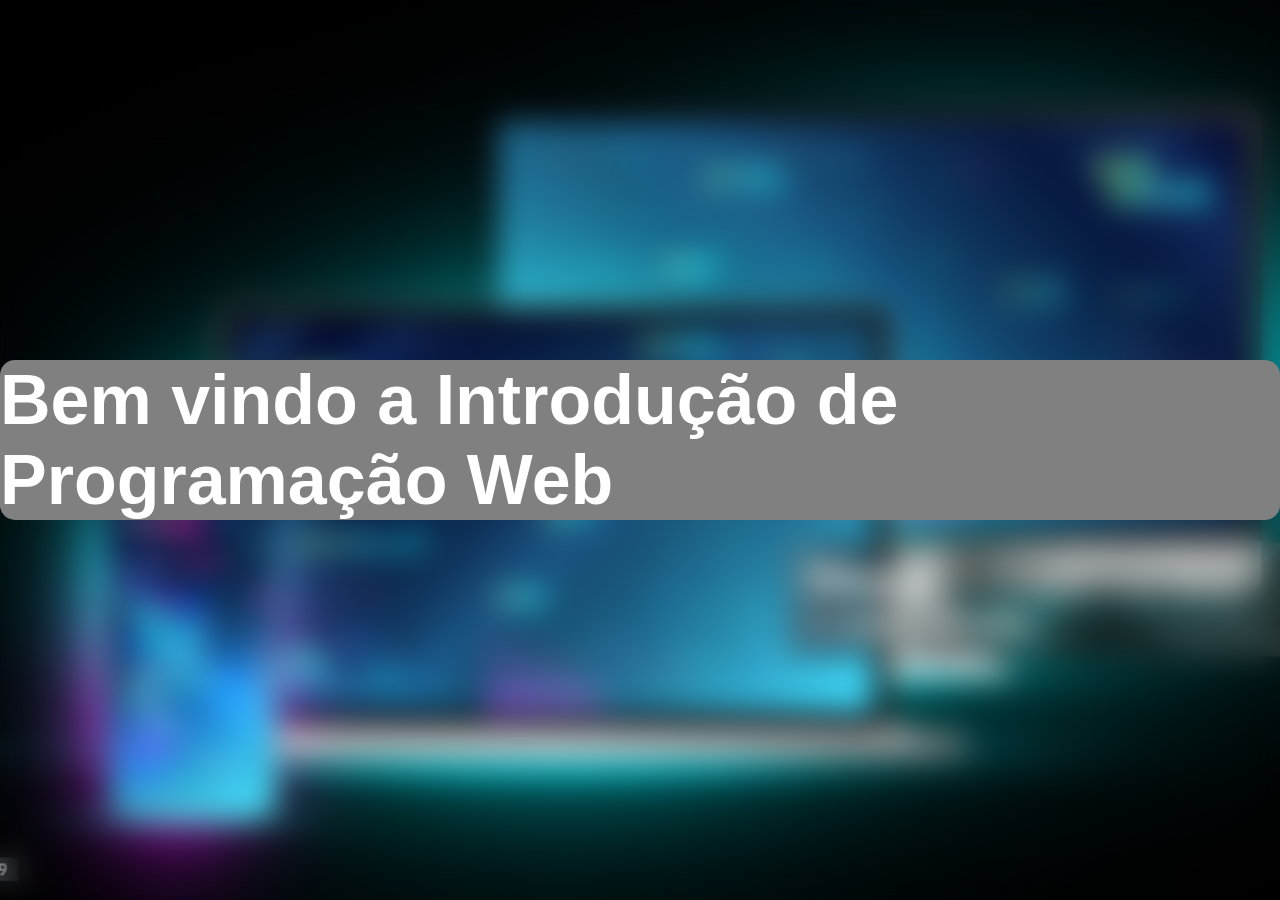
<file: ex01/index.html>
<!DOCTYPE html>
<html lang="pt-BR">
<head>
    <meta charset="UTF-8">
    <meta name="viewport" content="width=device-width, initial-scale=1.0">
    <title>Pagina-Introducao</title>
    
    <link rel="stylesheet" href="style.css">
    <link rel="stylesheet" href="reset.css">

</head>
    <body>

        <h1 id="Texto">
            <p>Bem vindo a Introdução de Programação Web</p>
        </h1>

    </body>
</html>
</file>
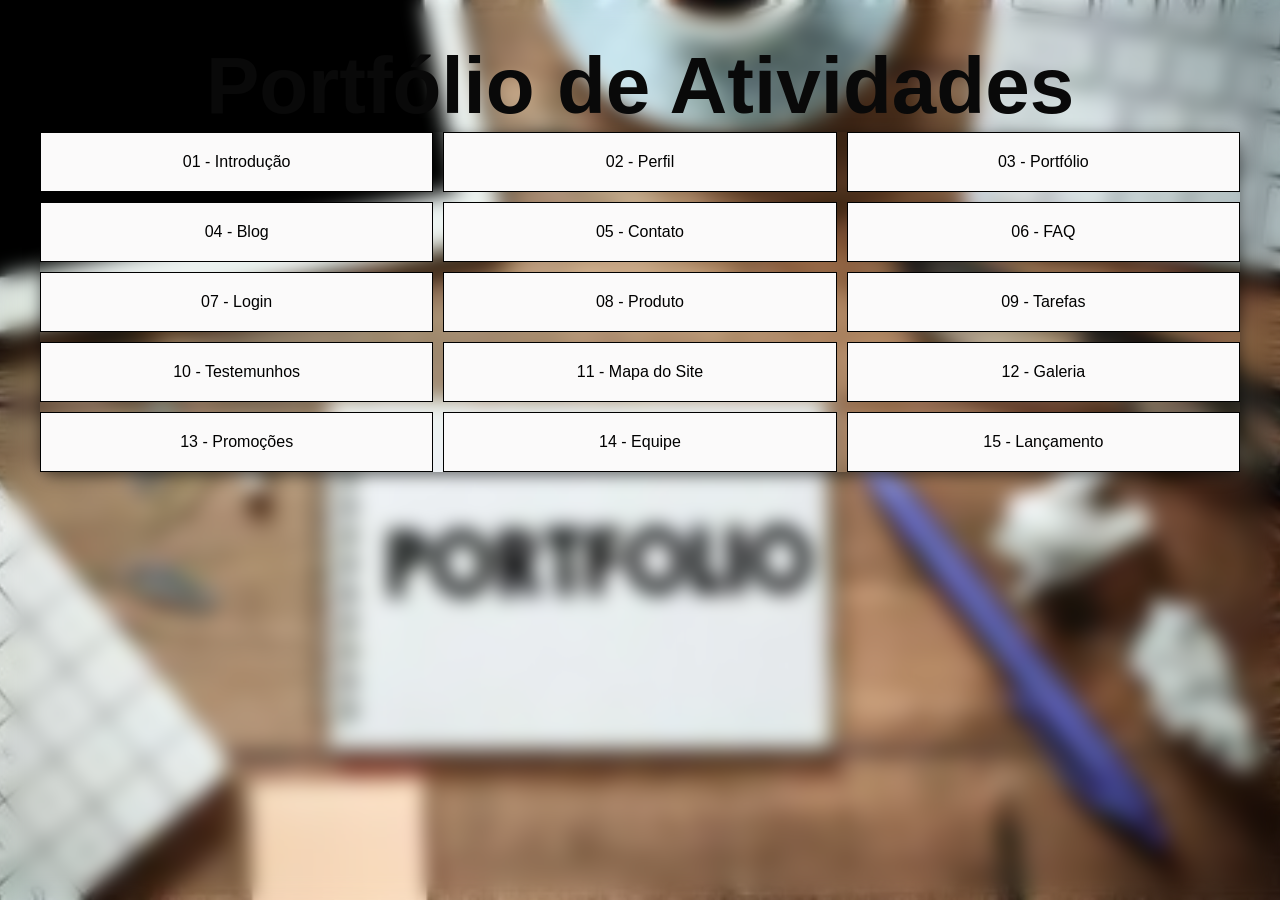
<file: ex03/index.html>
<!DOCTYPE html>
<html lang="pt-BR">
<head>
  <meta charset="UTF-8">
  <title>Portfólio</title>
  <link rel="stylesheet" href="style.css">
  <link rel="stylesheet" href="reset.css">

</head>
<body>
  <h1>Portfólio de Atividades</h1>
  <div class="grid">
    <a href="../ex01/index.html"><div class="item">01 - Introdução</div></a>
    <a href="../ex02/index.html"><div class="item">02 - Perfil</div></a>
    <a href="index.html"><div class="item">03 - Portfólio</div></a>
    <a href="../ex04/index.html"><div class="item">04 - Blog</div></a>
    <a href="../ex05/index.html"><div class="item">05 - Contato</div></a>
    <a href="../ex06/index.html"><div class="item">06 - FAQ</div></a>
    <a href="../ex07/index.html"><div class="item">07 - Login</div></a>
    <a href="../ex08/index.html"><div class="item">08 - Produto</div></a>
    <a href="..//ex09/index.html"><div class="item">09 - Tarefas</div></a>
    <a href="../ex10/index.html"><div class="item">10 - Testemunhos</div></a>
    <a href="../ex11/index.html"><div class="item">11 - Mapa do Site</div></a>
    <a href="../ex12/index.html"><div class="item">12 - Galeria</div></a>
    <a href="../ex13/index.html"><div class="item">13 - Promoções</div></a>
    <a href="../ex14/index.html"><div class="item">14 - Equipe</div></a>
    <a href="../ex15/index.html"><div class="item">15 - Lançamento</div></a>
  </div>
</body>
</html>
</file>
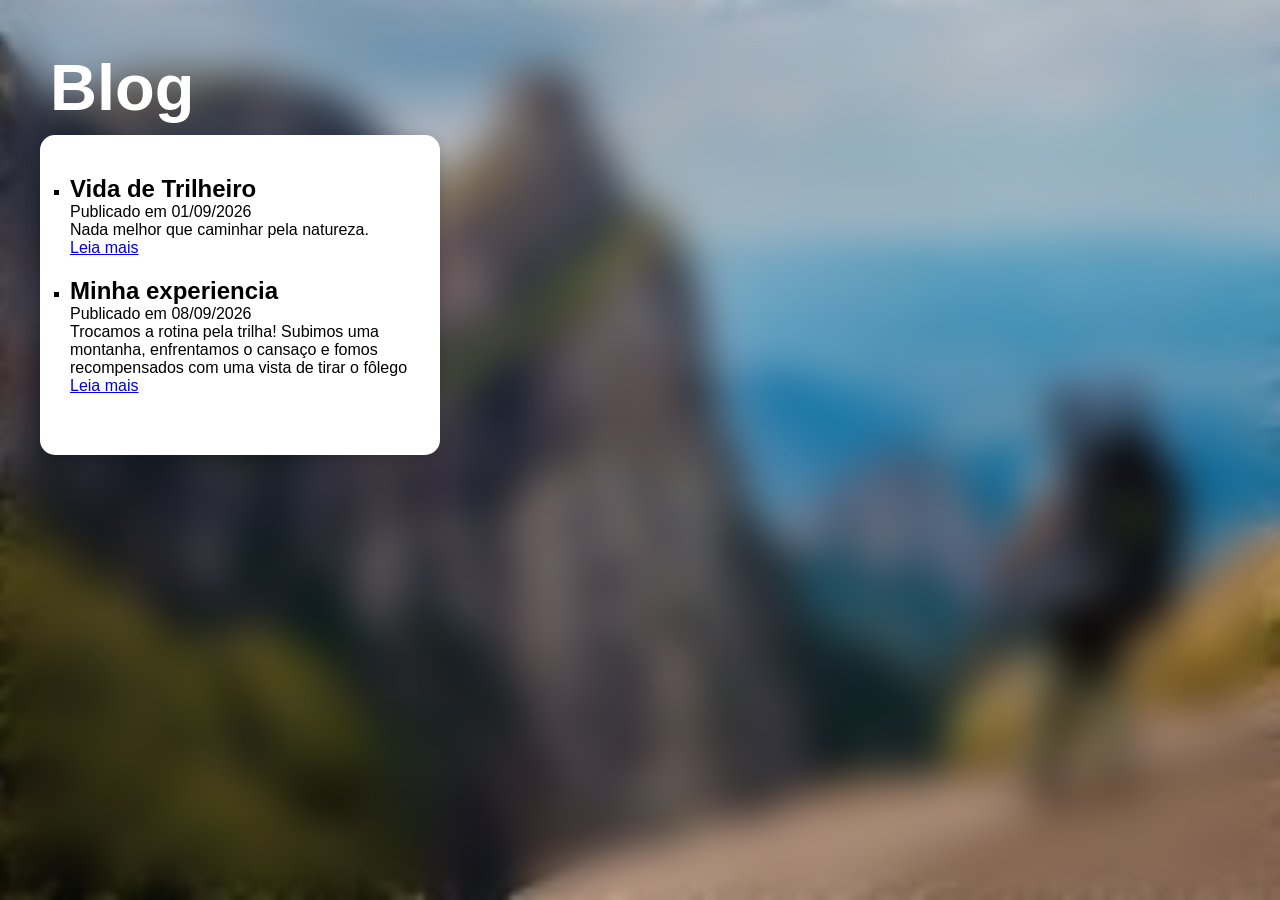
<file: ex04/index.html>
<!DOCTYPE html>
<html lang="pt-BR">
<head>
  <meta charset="UTF-8">
  <title>Blog</title>
  <link rel="stylesheet" href="style.css">
  <link rel="stylesheet" href="reset.css">
  
</head>
<body>
  <h1 class="Titulo-Principal">Blog</h1>
  <ul class="posts">
    <li>
      <h2 class="Titulo-Post">Vida de Trilheiro</h2>
      <p>Publicado em 01/09/2026</p>
      <p>Nada melhor que caminhar pela natureza.</p>
      <a href="#">Leia mais</a>
    </li>
    <li>
      <h2 class="Titulo-Post">Minha experiencia</h2>
      <p>Publicado em 08/09/2026</p>
      <p>Trocamos a rotina pela trilha! Subimos uma montanha, enfrentamos o cansaço e fomos recompensados com uma vista de tirar o fôlego</p>
      <a href="#">Leia mais</a>
    </li>
  </ul>
</body>
</html>
</file>
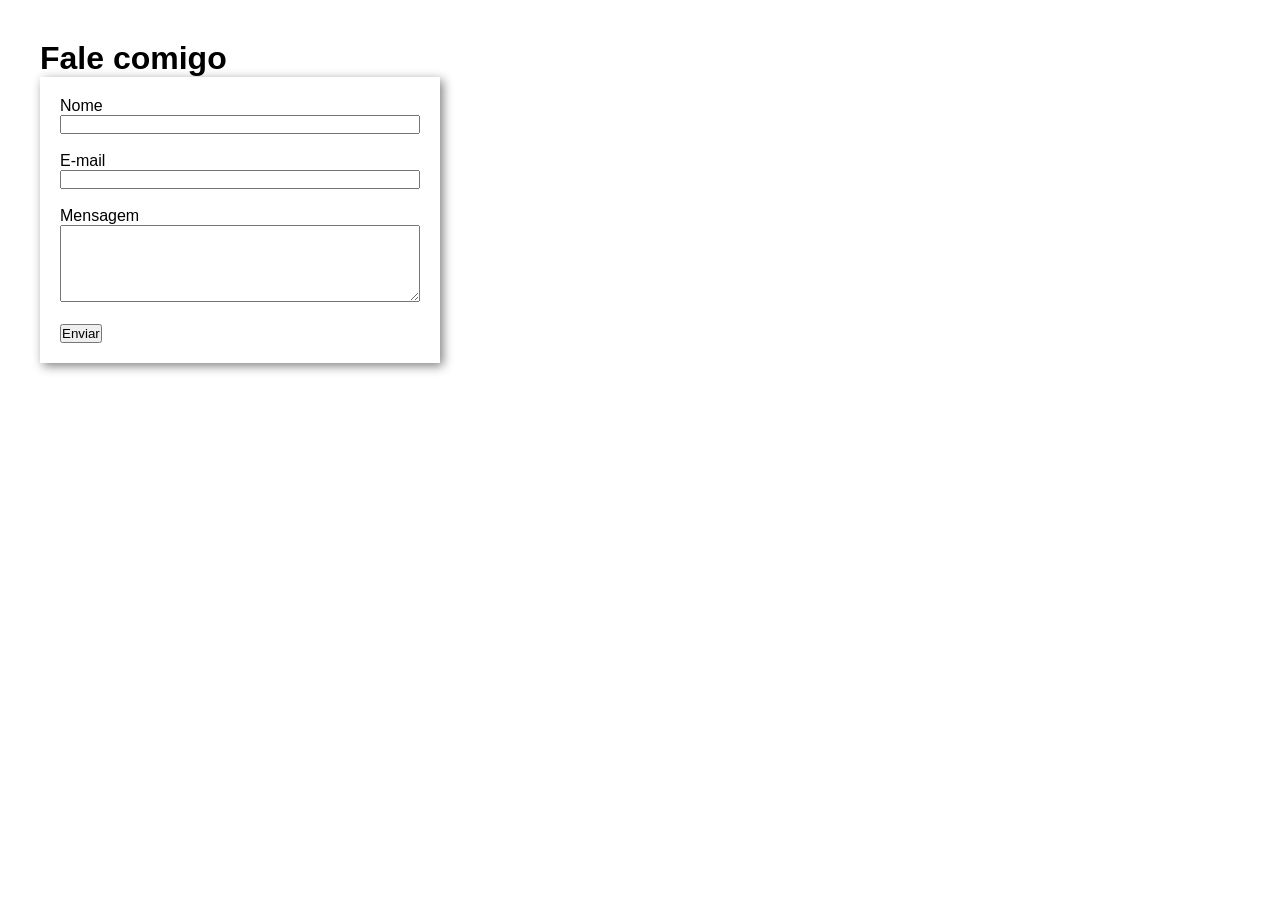
<file: ex05/index.html>
<!DOCTYPE html>
<html lang="pt-BR">
<head>
  <meta charset="UTF-8">
  <title>Contato</title>
  <link rel="stylesheet" href="style.css">
  <link rel="stylesheet" href="reset.css">
  
</head>
<body>
  <h1>Fale comigo</h1>
  <form action="#" method="post">
    <label for="nome">Nome</label><br>
    <input type="text" id="nome" name="nome"><br><br>

    <label for="email">E-mail</label><br>
    <input type="email" id="email" name="email"><br><br>

    <label for="mensagem">Mensagem</label><br>
    <textarea id="mensagem" name="mensagem" rows="5"></textarea><br><br>

    <button type="submit">Enviar</button>
  </form>
</body>
</html>
</file>
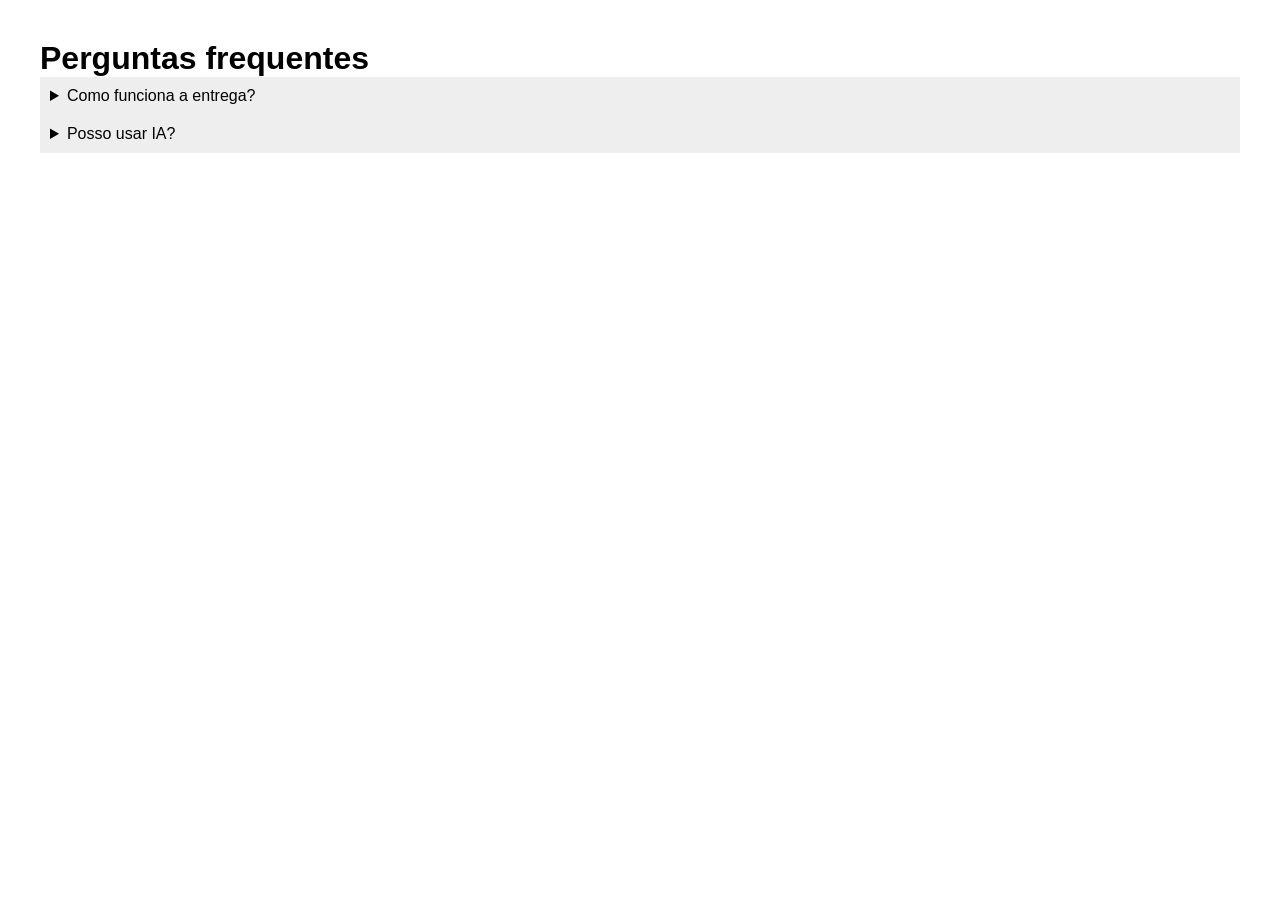
<file: ex06/index.html>
<!DOCTYPE html>
<html lang="pt-BR">
<head>
  <meta charset="UTF-8">
  <title>FAQ</title>
  <link rel="stylesheet" href="style.css">
  <link rel="stylesheet" href="reset.css">
  
</head>
<body>
  <h1>Perguntas frequentes</h1>

  <details>
    <summary>Como funciona a entrega?</summary>
    <p>É feita por um link de repositório no Moodle.</p>
  </details>

  <details>
    <summary>Posso usar IA?</summary>
    <p>Pode, desde que você saiba explicar o que entregou.</p>
  </details>
</body>
</html>
</file>
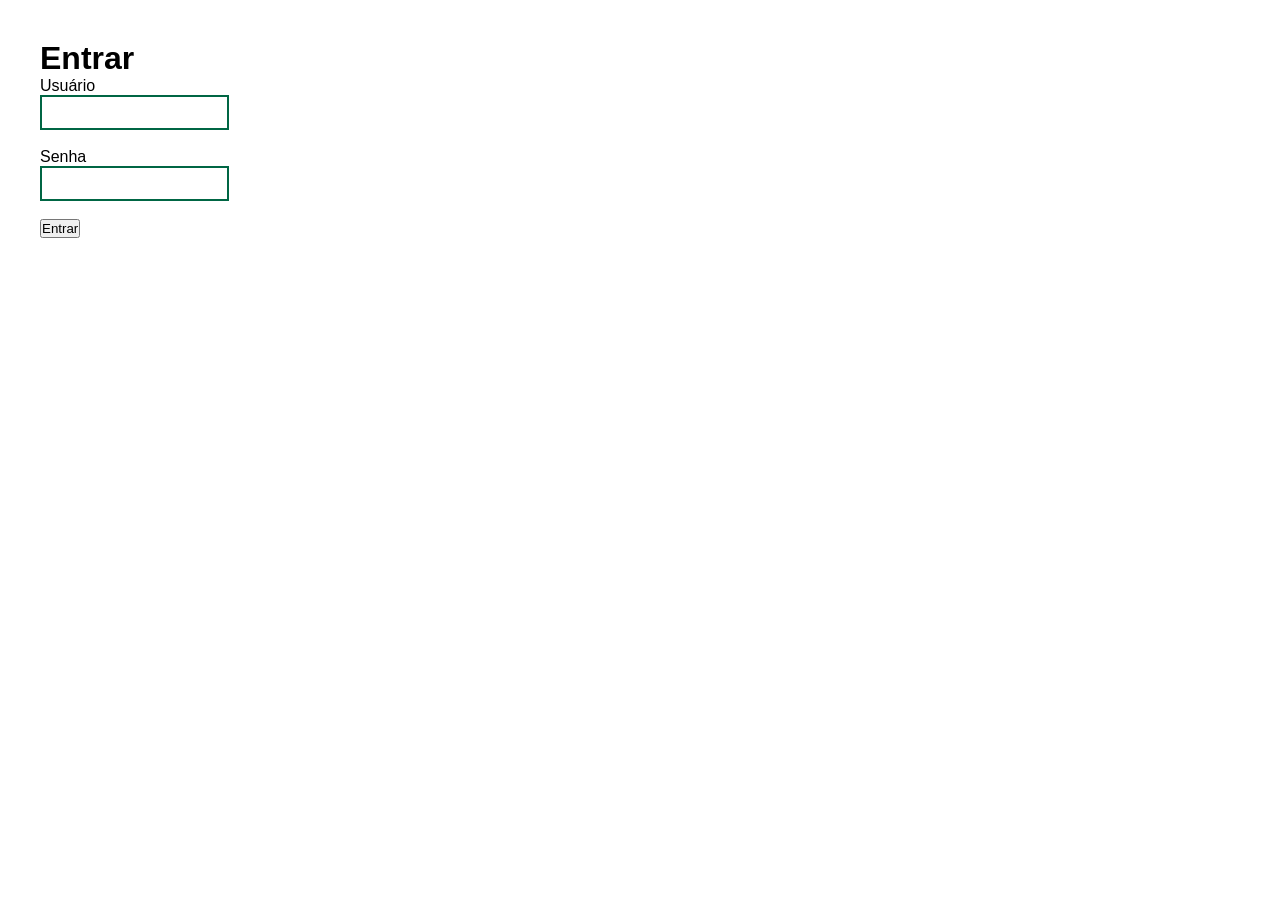
<file: ex07/index.html>
<!DOCTYPE html>
<html lang="pt-BR">
<head>
  <meta charset="UTF-8">
  <title>Login</title>
  <link rel="stylesheet" href="style.css">
  <link rel="stylesheet" href="reset.css">

</head>
<body>
  <h1>Entrar</h1>
  <form action="#" method="post">
    <label for="usuario">Usuário</label><br>
    <input type="text" id="usuario" name="usuario"><br><br>

    <label for="senha">Senha</label><br>
    <input type="password" id="senha" name="senha"><br><br>

    <button type="submit">Entrar</button>
  </form>
</body>
</html>
</file>
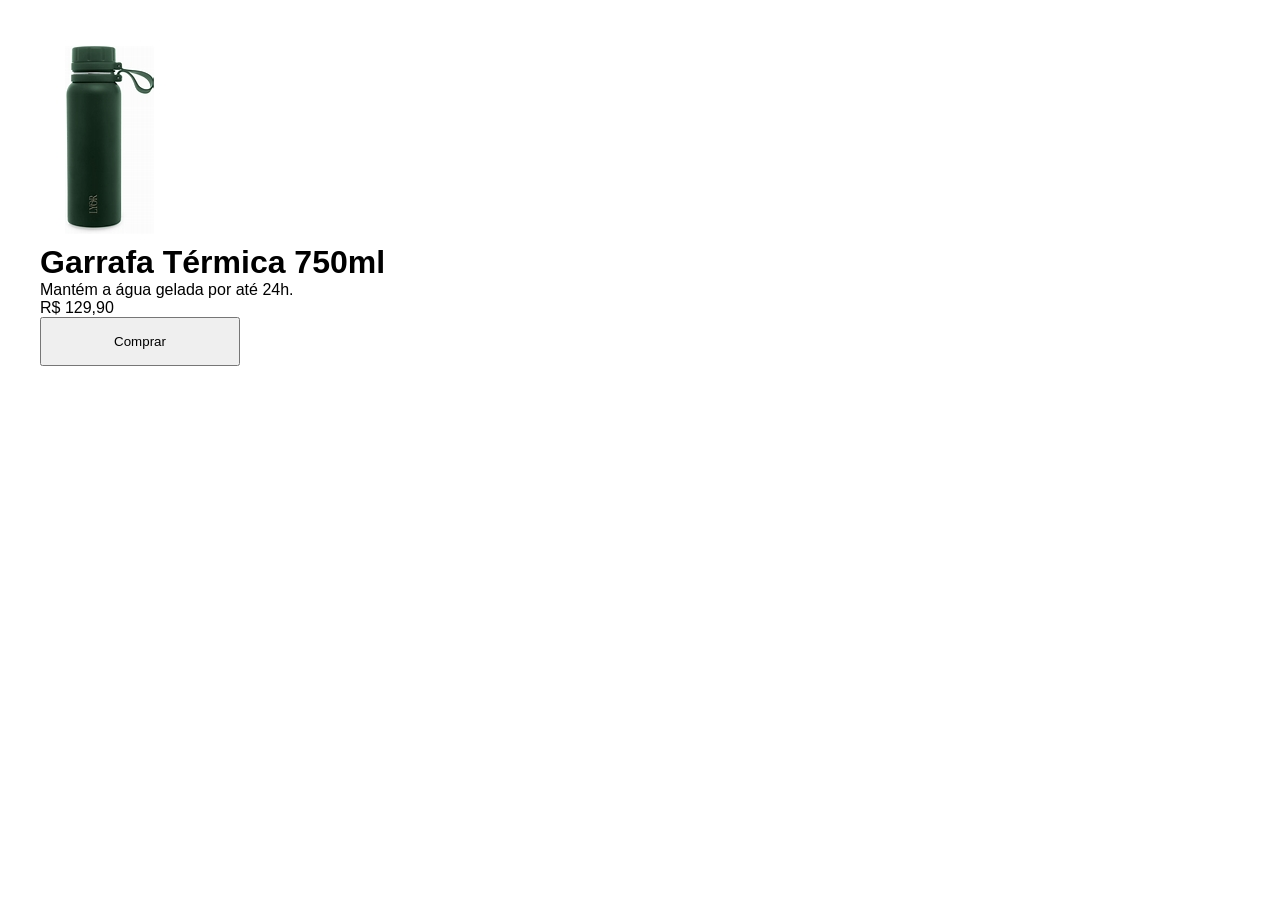
<file: ex08/index.html>
<!DOCTYPE html>
<html lang="pt-BR">
<head>
  <meta charset="UTF-8">
  <title>Produto</title>

  <link rel="stylesheet" href="style.css">
  <link rel="stylesheet" href="reset.css">

</head>
    <body>
        <img src="img/th.png" alt="Garrafa térmica verde de 750ml">
            <h1>Garrafa Térmica 750ml</h1>
                <p>Mantém a água gelada por até 24h.</p>
                <p>R$ 129,90</p>
        <button type="button">Comprar</button>
    </body>
</html>
</file>
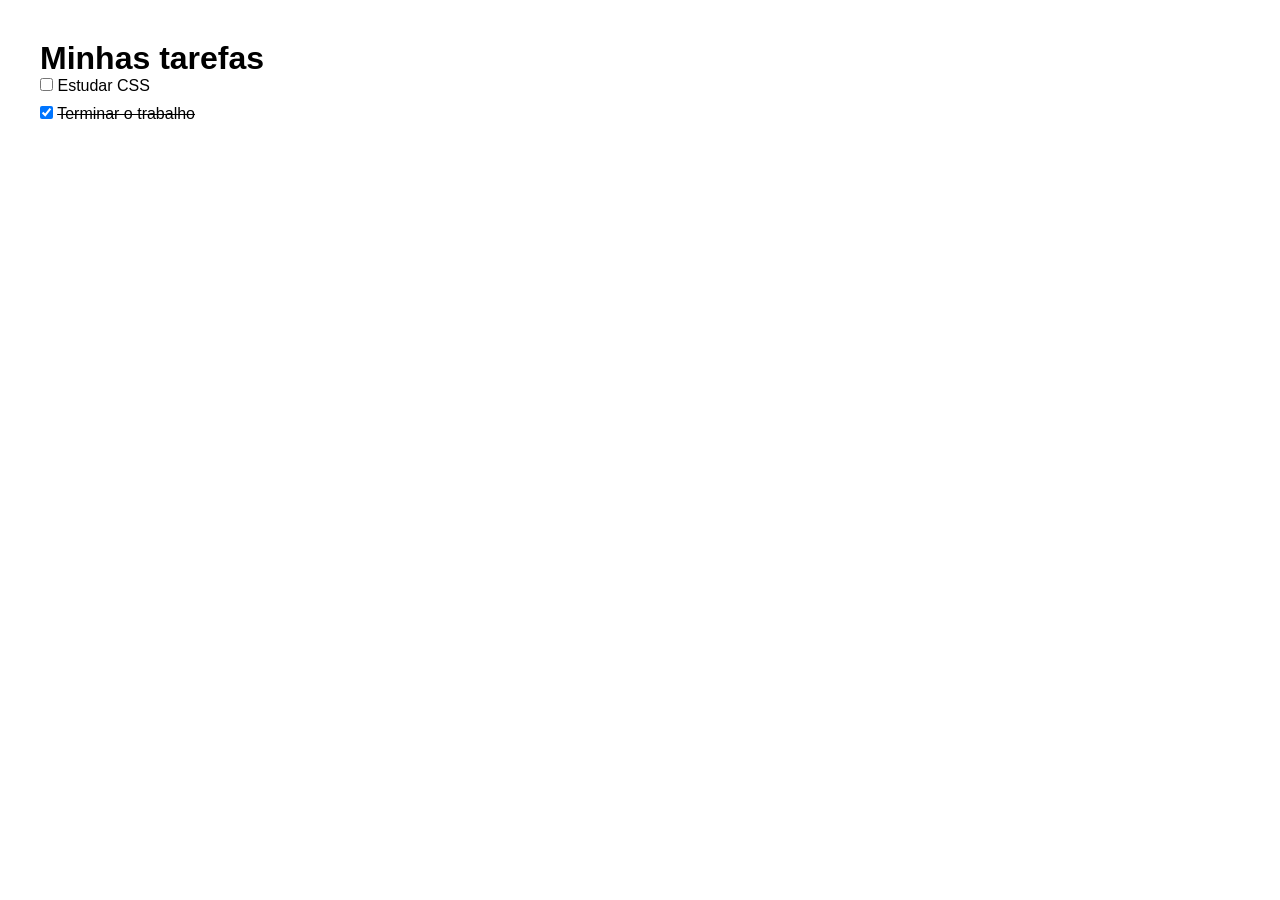
<file: ex09/index.html>
<!DOCTYPE html>
<html lang="pt-BR">
<head>
  <meta charset="UTF-8">
  <title>Lista de Tarefas</title>
  
  <link rel="stylesheet" href="style.css">
  <link rel="stylesheet" href="reset.css">

</head>
<body>
  <h1>Minhas tarefas</h1>
  <ul>
    <li>
      <input type="checkbox" id="t1">
      <label for="t1">Estudar CSS</label>
    </li>
    <li>
      <input type="checkbox" id="t2" checked>
      <label for="t2">Terminar o trabalho</label>
    </li>
  </ul>
</body>
</html>
</file>
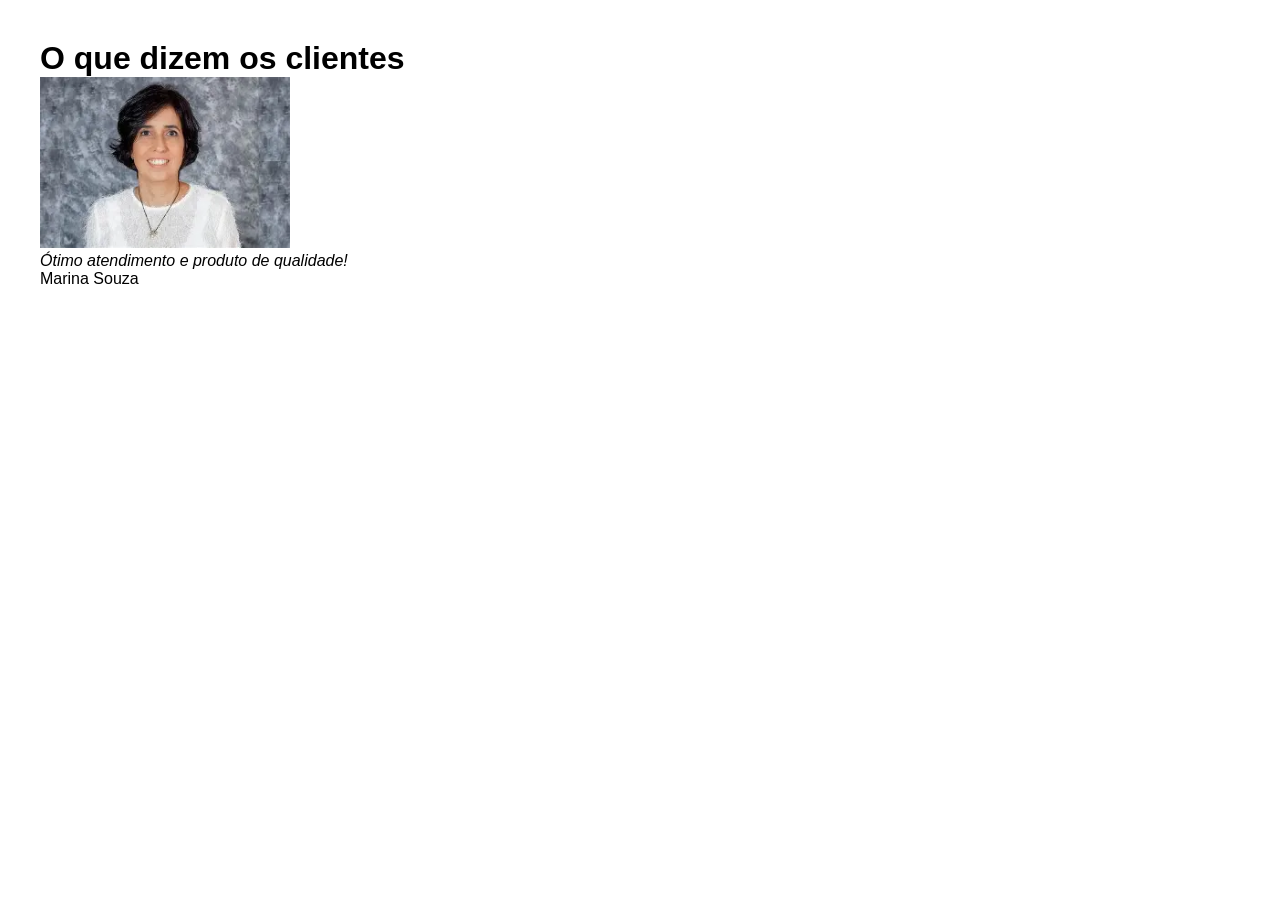
<file: ex10/index.html>
<!DOCTYPE html>
<html lang="pt-BR">
<head>
  <meta charset="UTF-8">
  <title>Avaliacao</title>

  <link rel="stylesheet" href="style.css">
  <link rel="stylesheet" href="reset.css">

</head>
<body>
  <h1>O que dizem os clientes</h1>

  <div>
    <img src="img/Marina-Souza.png" alt="Foto de Marina Souza" width="250">
        <blockquote>
            Ótimo atendimento e produto de qualidade!
        </blockquote>
    <p>Marina Souza</p>
  </div>
</body>
</html>
</file>
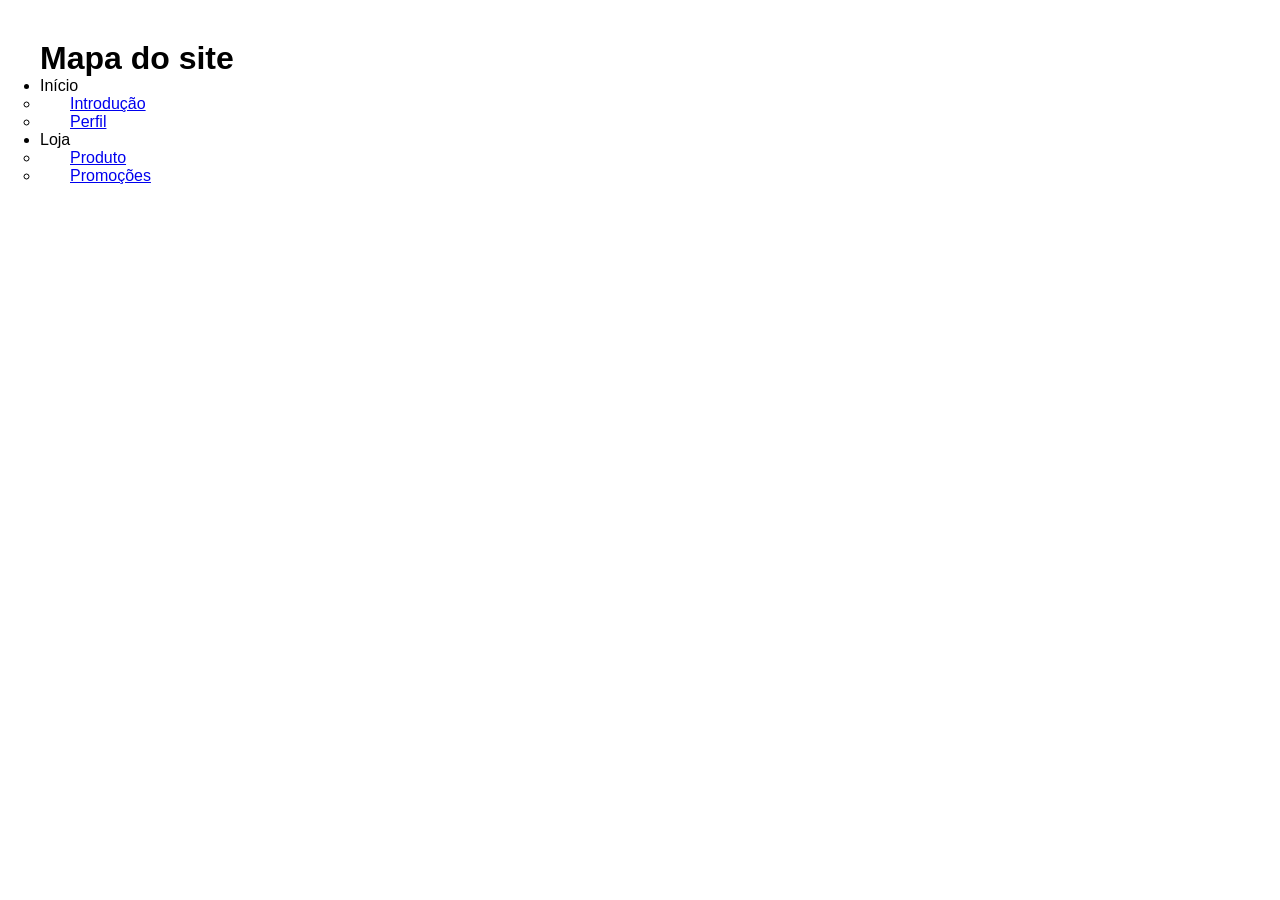
<file: ex11/index.html>
<!DOCTYPE html>
<html lang="pt-BR">
<head>
  <meta charset="UTF-8">
  <title>Mapa do Site</title>

  <link rel="stylesheet" href="style.css">
  <link rel="stylesheet" href="reset.css">

</head>
<body>
  <h1>Mapa do site</h1>
  <ul class="mapa">
    <li>Início
      <ul>
        <li><a href="../ex01/index.html">Introdução</a></li>
        <li><a href="../ex02/index.html">Perfil</a></li>
      </ul>
    </li>
    <li>Loja
      <ul>
        <li><a href="../ex08/index.html">Produto</a></li>
        <li><a href="../ex13/index.html">Promoções</a></li>
      </ul>
    </li>
  </ul>
</body>
</html>
</file>
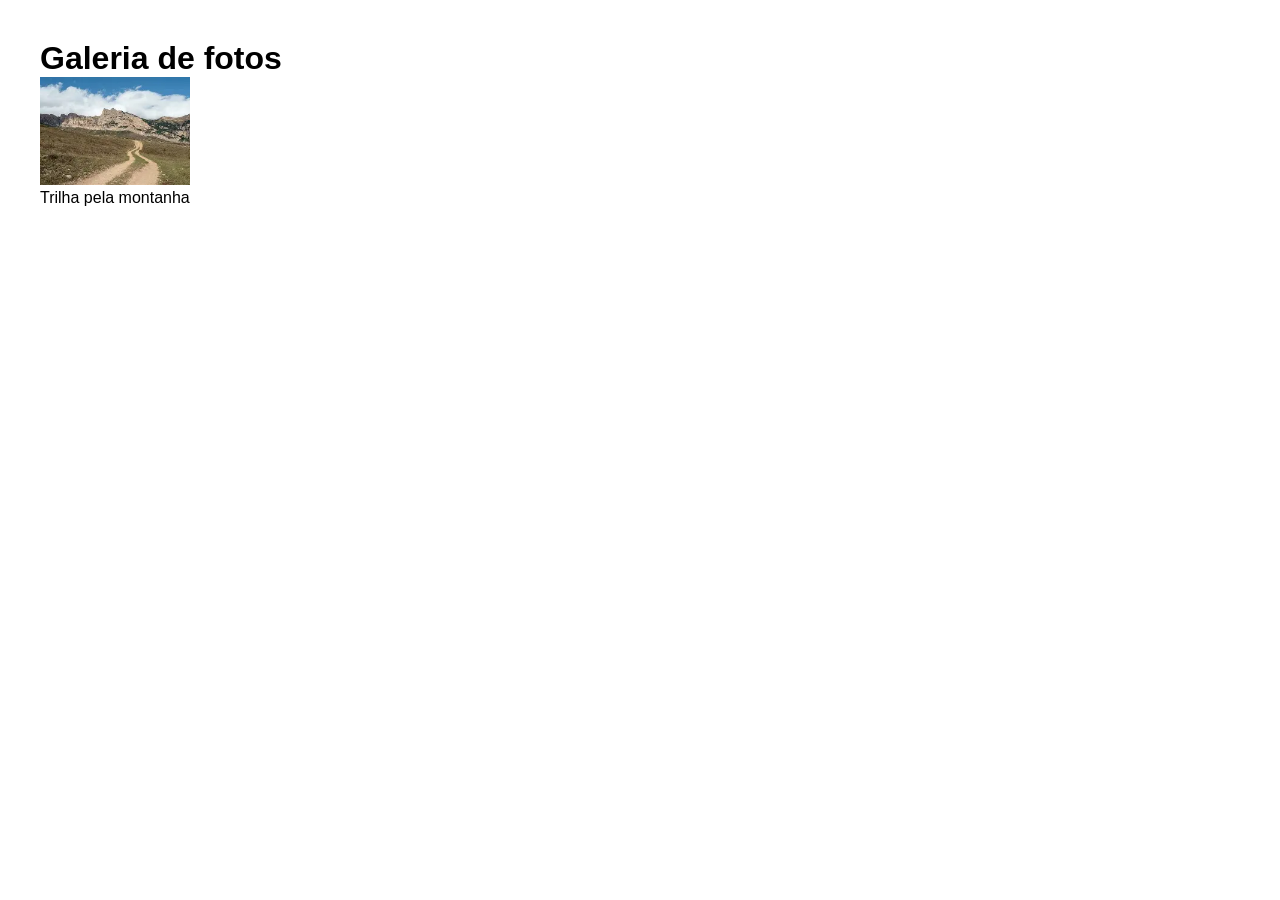
<file: ex12/index.html>
<!DOCTYPE html>
<html lang="pt-BR">
<head>
  <meta charset="UTF-8">
  <title>Galeria</title>

  <link rel="stylesheet" href="style.css">
  <link rel="stylesheet" href="reset.css">

</head>
<body>
  <h1>Galeria de fotos</h1>

  <figure class="foto">
    <img src="img/trilha-montanha.png" alt="Trilha pela montanha" class="mini">
    <img src="img/trilha-montanha.png" alt="Foto ampliada da trilha" class="grande">
    <figcaption>Trilha pela montanha</figcaption>
  </figure>
</body>
</html>
</file>
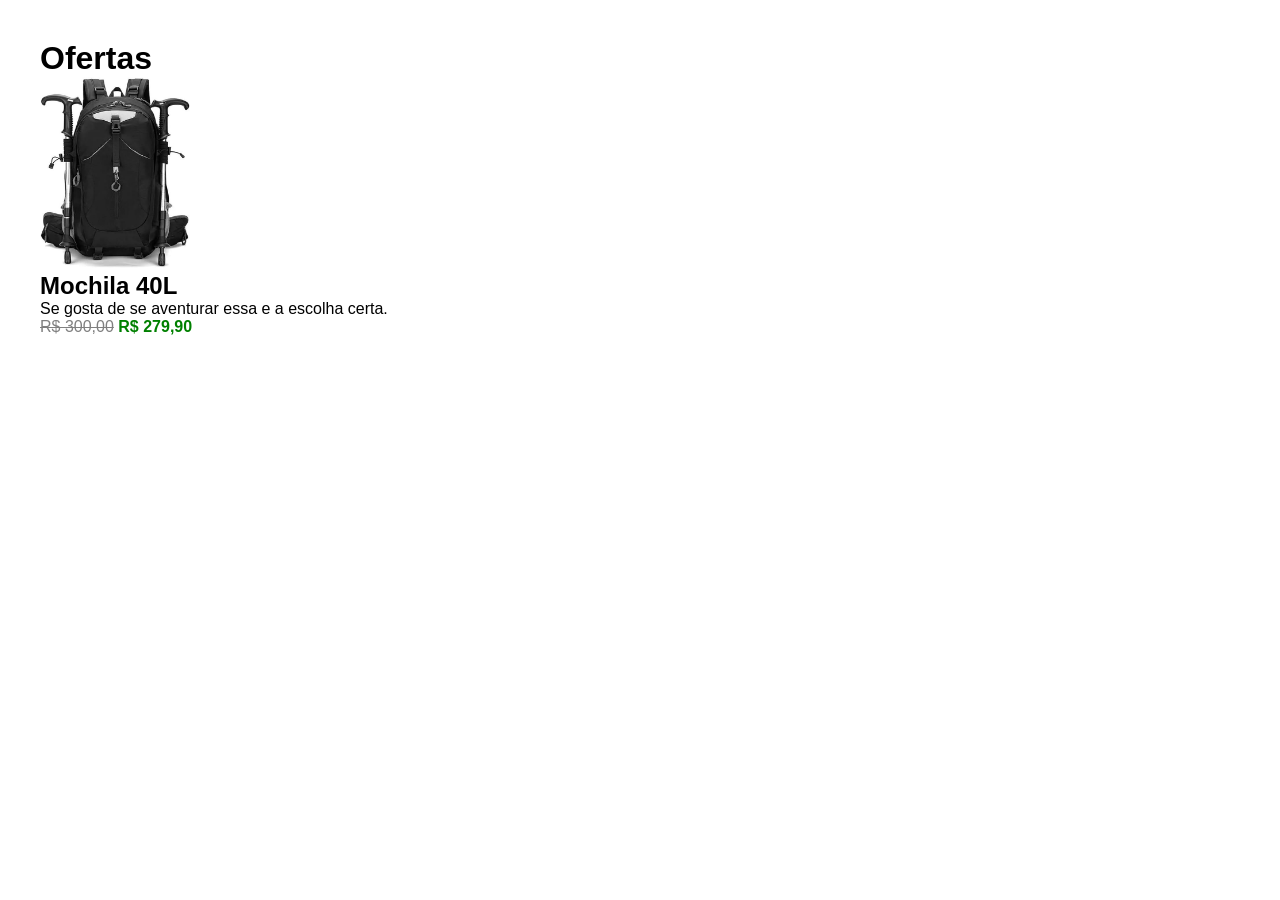
<file: ex13/index.html>
<!DOCTYPE html>
<html lang="pt-BR">
<head>
  <meta charset="UTF-8">
  <title>Promoções</title>

  <link rel="stylesheet" href="style.css">
  <link rel="stylesheet" href="reset.css">

</head>
<body>
  <h1>Ofertas</h1>

  <div>
    <img src="img/mochila-trilha_.jpg" alt="Mochila de trilha 40 litros" width="150">
    <h2>Mochila 40L</h2>
    <p>Se gosta de se aventurar essa e a escolha certa.</p>
    <p>
      <del>R$ 300,00</del>
      <span class="preco-novo">R$ 279,90</span>
    </p>
  </div>
</body>
</html>
</file>
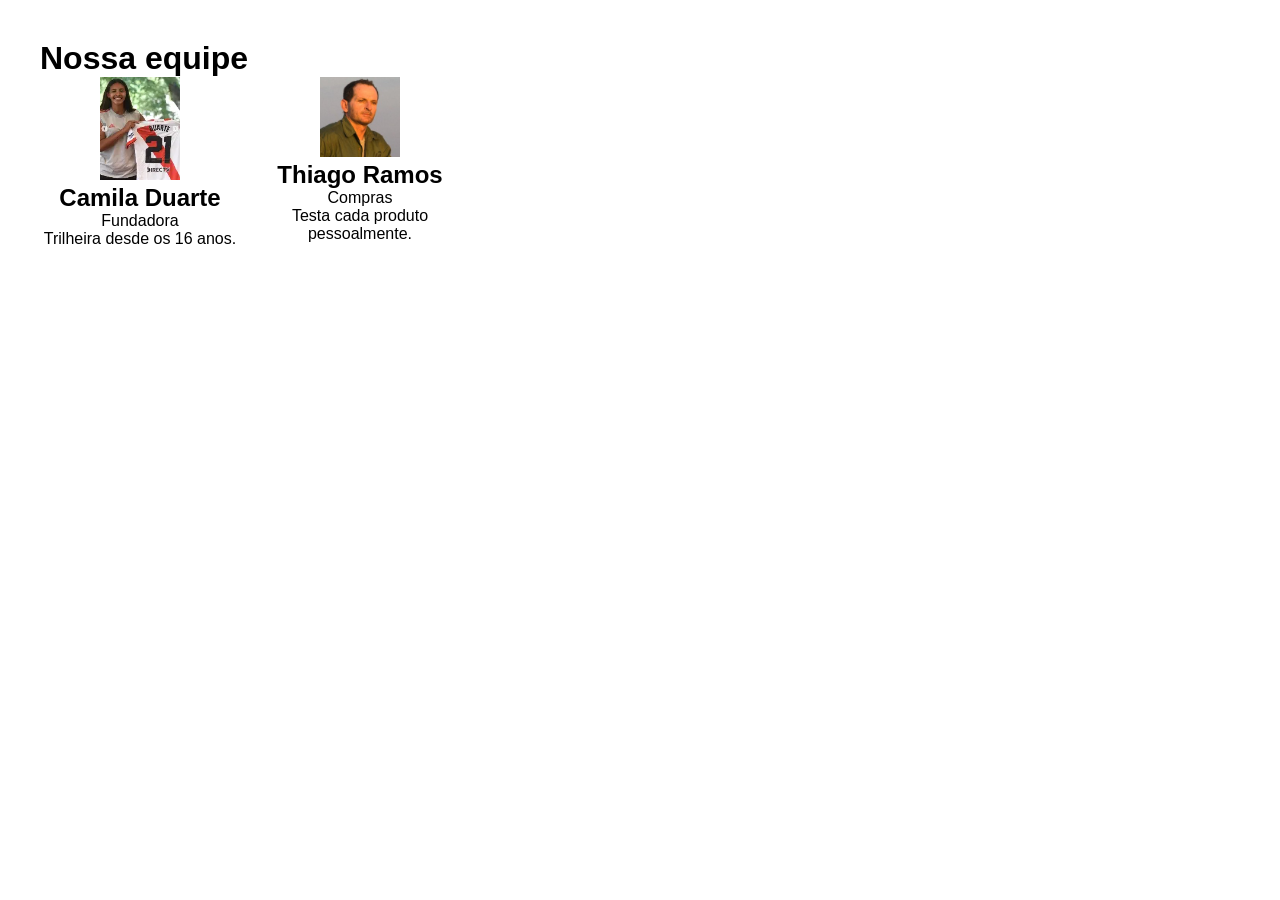
<file: ex14/index.html>
<!DOCTYPE html>
<html lang="pt-BR">
<head>
  <meta charset="UTF-8">
  <title>Equipe</title>

  <link rel="stylesheet" href="style.css">
  <link rel="stylesheet" href="reset.css">

</head>
<body>
  <h1>Nossa equipe</h1>

  <div class="equipe">
    <div class="membro">
      <img src="img/Camila-Duarte.png" alt="Foto de Camila Duarte" width="80">
      <h2>Camila Duarte</h2>
      <p>Fundadora</p>
      <p>Trilheira desde os 16 anos.</p>
    </div>
    <div class="membro">
      <img src="img/Leandro-Silveira.png" alt="Foto de Thiago Ramos" width="80">
      <h2>Thiago Ramos</h2>
      <p>Compras</p>
      <p>Testa cada produto pessoalmente.</p>
    </div>
  </div>
</body>
</html>
</file>
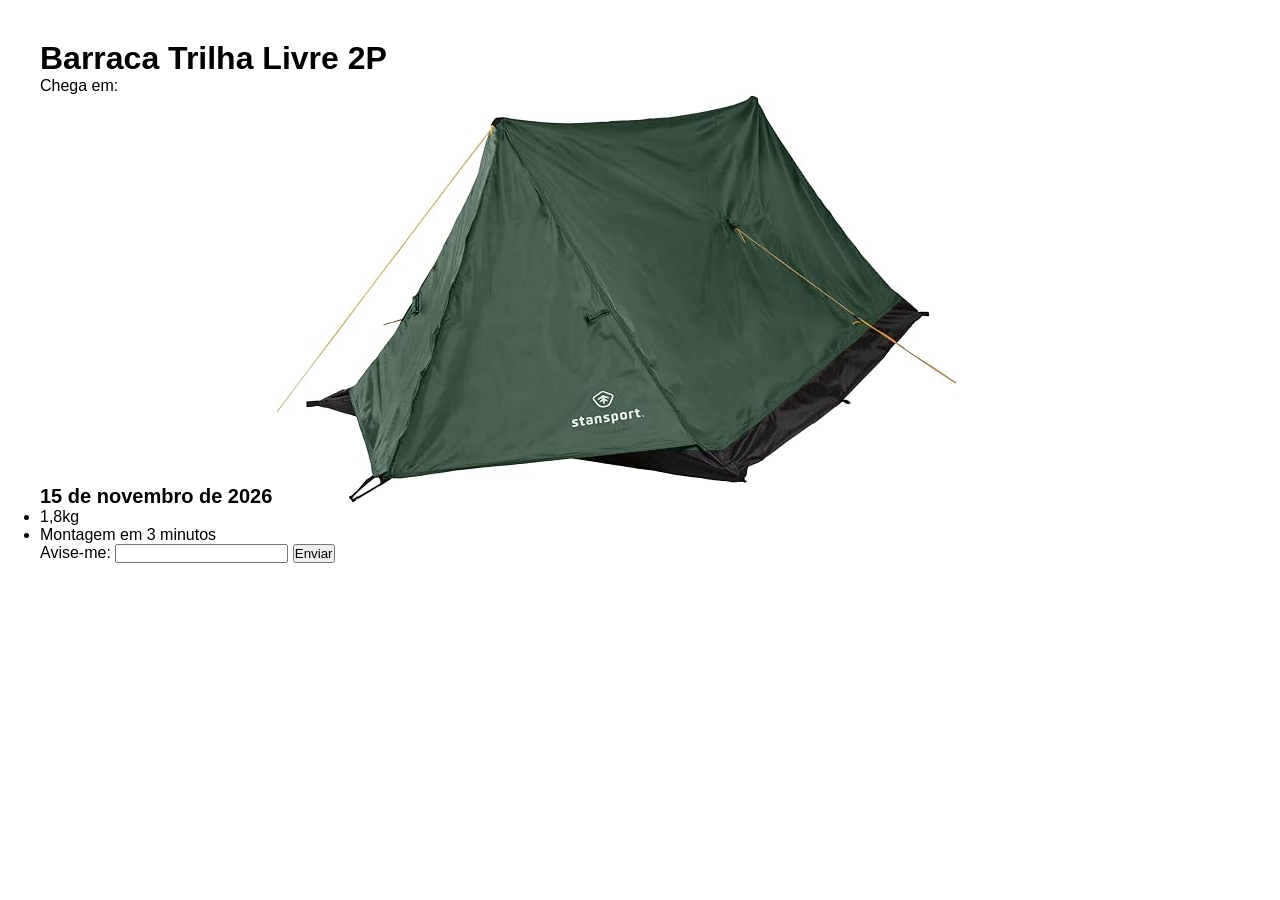
<file: ex15/index.html>
<!DOCTYPE html>
<html lang="pt-BR">
<head>
  <meta charset="UTF-8">
  <title>Lançamento</title>

  <link rel="stylesheet" href="style.css">
  <link rel="stylesheet" href="reset.css">

</head>
<body>
  <h1>Barraca Trilha Livre 2P</h1>
  <p>Chega em:</p>

  <time datetime="2026-10-15" class="data">15 de novembro de 2026</time>

  <img src="img/Barraca-2P.jpg" alt="Barraca de camping verde para duas pessoas">

  <ul>
    <li>1,8kg</li>
    <li>Montagem em 3 minutos</li>
  </ul>

  <form action="#" method="post">
    <label for="email">Avise-me:</label>
    <input type="email" id="email" name="email">
    <button type="submit">Enviar</button>
  </form>
</body>
</html>
</file>
<file: ex01/style.css>
body {
    min-height: 100vh;/*VH corresponde ao tamanho total da tela*/
    display: flex;
    align-items: center;
    justify-content: center;

    background-image:
        
        url("img/imagem-de-pg-web.jpg");
        
        background-size: cover; 
        background-position: center; 
        background-repeat: no-repeat;
        backdrop-filter: blur(15px);

    #Texto{
        font-family: Arial, sans-serif;
        font-size: 70px;
        display: flex;
        justify-content: center;
        color: white;
        background-color: gray;
        border-radius: 15px;        
    }

    h1 {
        margin-bottom: 20px;
        font-size: 42px;
    }


}
</file>
<file: ex03/style.css>
body {
  
  min-height: 100vh;
  padding: 40px;
  font-family: Arial, sans-serif;
  text-align: center;
  

  background-image: 
  url("img/portifolio.png");

  background-position: center;
  background-size: cover;
  background-repeat: no-repeat;
  backdrop-filter: blur(10px);

}

.grid {
  
  display: grid;
  grid-template-columns: repeat(3, 1fr); 
  gap: 10px;
  border-radius: 15px;
  box-shadow: 0 4px 15px rgba(0, 0, 0, 0.539);

}

.item {
  
  border: 1px solid #000000;
  padding: 20px;
  background-color: rgb(251, 250, 250);
   
}

a {

  text-decoration: none;
  color: black;

}

h1{

  color: rgb(9, 9, 9);
  font-size: 80px;

}
</file>
<file: ex04/style.css>
body {
  min-height: 100vh;
  padding: 40px;
  font-family: Arial, sans-serif;

  background-image:url("img/trilha.png");

  background-size: cover;
  background-position: center;
  background-repeat: no-repeat;
  backdrop-filter: blur(20px);

}

.posts {
  list-style: square; 
  padding-left: 20px;
  width: 400px;
  padding: 40px 30px;
  border-radius: 15px;
  background-color: white;
  box-shadow: 0 4px 15px rgba(0, 0, 0, 0.2);
}

.posts li {
  margin-bottom: 20px;
}

.Titulo-Principal{

  padding: 10px;
  font-size: 65px;
  color: white;

}
</file>
<file: ex05/style.css>
body {
  margin: 0;
  padding: 40px;
  font-family: Arial, sans-serif;
}

form {
  max-width: 400px;
  padding: 20px;
  box-shadow: 3px 3px 10px gray; /* deslocamento-x, deslocamento-y, desfoque, cor */
}

input, textarea {
  width: 100%;
}
</file>
<file: ex06/style.css>
body {
  padding: 40px;
  font-family: Arial, sans-serif;
}

summary {
  cursor: pointer;
  padding: 10px;
  background-color: #eee;
  transition: background-color 0.3s; /* suaviza a troca de cor */
}

details[open] summary {
  background-color: #cceccb;
}
</file>
<file: ex07/style.css>
body {
  padding: 40px;
  font-family: Arial, sans-serif;
}

input {
  border: 2px solid #006644; /* largura, estilo e cor da borda */
  padding: 8px;
}
</file>
<file: ex08/style.css>
body {
  padding: 40px;
  font-family: Arial, sans-serif;
}

button {
  width: 200px;
  padding: 15px;
  box-sizing: border-box; /* o padding passa a caber DENTRO dos 200px */
}
</file>
<file: ex09/style.css>
body {
  padding: 40px;
  font-family: Arial, sans-serif;
}

li {
  list-style: none;
  margin-bottom: 10px;
}

/* quando o checkbox ANTES do label estiver marcado, risca o texto do label */
input:checked + label {
  text-decoration: line-through;
}
</file>
<file: ex10/style.css>
body {
  padding: 40px;
  font-family: Arial, sans-serif;
}

blockquote {
  font-style: italic; 
  margin-left: 0;
}
</file>
<file: ex11/style.css>
body {
  padding: 40px;
  font-family: Arial, sans-serif;
}

.mapa ul li {
  text-indent: 30px; 
}
</file>
<file: ex12/style.css>
body {
  padding: 40px;
  font-family: Arial, sans-serif;
}

.foto {
  display: inline-block;
  position: relative;
}

.mini {
  width: 150px;
}

.grande {
  display: none; 
  width: 400px;
  position: absolute;
  top: 0;
  left: 0;
}

.foto:hover .mini {
  display: none;
}

.foto:hover .grande {
  display: block;
}
</file>
<file: ex13/style.css>
body {
  padding: 40px;
  font-family: Arial, sans-serif;
}

del {
  color: gray; 
}

.preco-novo {
  color: green; 
  font-weight: bold;
}
</file>
<file: ex14/style.css>
body {
  padding: 40px;
  font-family: Arial, sans-serif;
}

.equipe {
  display: flex;
  gap: 20px;
}

.membro {
  text-align: center;
  width: 200px;
}
</file>
<file: ex15/style.css>
body {
  padding: 40px;
  font-family: Arial, sans-serif;
}

/* define os estados pelos quais o elemento passa durante a animação */
@keyframes piscar {
  0%   { opacity: 1; }
  50%  { opacity: 0.5; }
  100% { opacity: 1; }
}

.data {
  display: inline-block;
  font-weight: bold;
  font-size: 20px;

  /* nome da animação, duração, e "infinite" pra repetir sem parar */
  animation: piscar 2s infinite;
}
</file>
